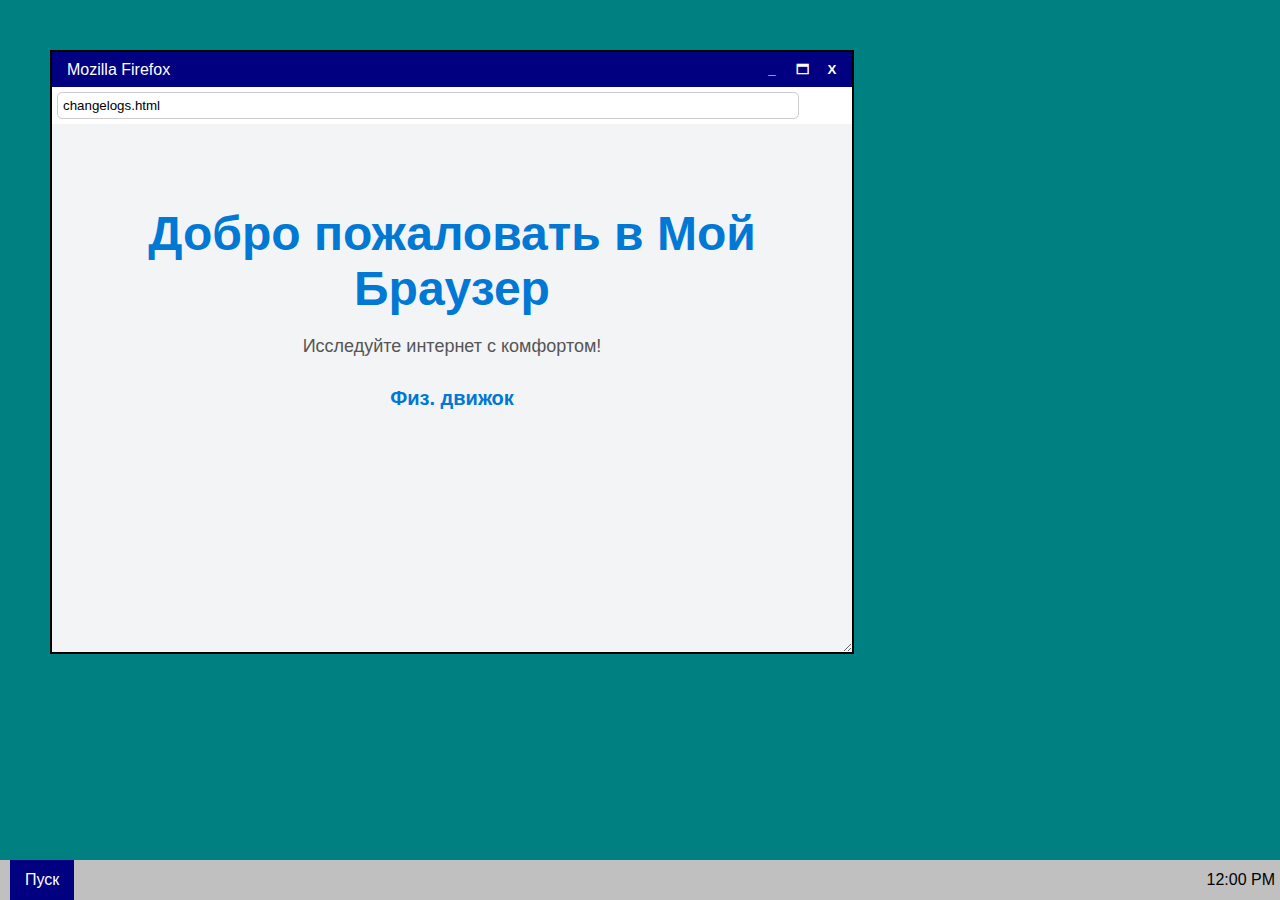
<file: index.html>
<!DOCTYPE html>
<html lang="ru">
<head>
    <meta charset="UTF-8">
    <meta name="viewport" content="width=device-width, initial-scale=1.0">
    <title>Windows XP Simulator</title>
    <link rel="stylesheet" href="style.css">
</head>
<body>
    
    <div id="boot-screen">
        <div id="loading-spinner"></div>
    </div>

    <div id="desktop">
        <!-- Иконка Firefox -->
        <div class="icon" id="firefox-icon" style="top: 100px; left: 100px;">
            <img src="firefox.ico" alt="Firefox">
            <div class="icon-label">Mozilla Firefox</div>
        </div>

        <!-- Иконка Проводника -->
        <div class="icon" id="explorer-icon" style="top: 100px; left: 200px;">
            <img src="explorer.ico" alt="Explorer">
            <div class="icon-label">Проводник</div>
        </div>

        <!-- Панель задач -->
        <div id="taskbar">
            <div id="start-button">Пуск</div>
            <div id="taskbar-windows"></div>
            <div id="clock">12:00 PM</div>
        </div>

        <!-- Меню "Пуск" -->
        <div id="start-menu">
            <div id="control-panel">Панель управления</div>
            <div id="explorer-menu">Проводник</div>
            <div id="command-prompt">Командная строка</div>
            <div id="search">Поиск</div>
            <div id="user">Пользователь</div>
        </div>

        <!-- Окно Firefox -->
        <div class="window firefox" id="firefox-window" style="display: none;">
            <div class="window-header">
                <span class="title">Mozilla Firefox</span>
                <div class="window-controls">
                    <button class="minimize-window">_</button>
                    <button class="maximize-window">🗖</button>
                    <button class="close-window">X</button>
                </div>
            </div>
            <input type="text" class="url-bar" id="url-input" value="changelogs.html">
            <div class="window-body">
                <iframe id="iframe" src="changelogs.html" frameborder="0"></iframe>
            </div>

            </div>
        <!-- Окно Проводника -->
        <div class="window explorer" id="explorer-window">
            <div class="window-header">
                <span class="title">Проводник</span>
                <div class="window-controls">
                    <button class="minimize-window">_</button>
                    <button class="maximize-window">🗖</button>
                    <button class="close-window">X</button>
                </div>
            </div>
            <div class="window-body explorer-body">
                <div class="file">Документы</div>
                <div class="file">Музыка</div>
                <div class="file">Изображения</div>
                <div class="file">Видеозаписи</div>
                <div class="file">Загрузки</div>
            </div>
        </div>
        <!-- Окно Загрузок -->
        <div class="window downloads" id="downloads-window" style="display: none;">
            <div class="window-header">
                <span class="title">Загрузки</span>
                <div class="window-controls">
                    <button class="minimize-window">_</button>
                    <button class="maximize-window">🗖</button>
                    <button class="close-window">X</button>
                </div>
            </div>
            <div class="window-body explorer-body">
                <div class="file">minecraft.exe</div>
            </div>
        </div>
        <!-- Окно Панели управления -->
        <div class="window control-panel" id="control-panel-window">
            <div class="window-header">
                <span class="title">Панель управления</span>
                <div class="window-controls">
                    <button class="minimize-window">_</button>
                    <button class="maximize-window">🗖</button>
                    <button class="close-window">X</button>
                </div>
            </div>
            <div class="window-body explorer-body">
                <div class="file">Система</div>
                <div class="file">Устройства</div>
                <div class="file">Сеть</div>
                <div class="file">Программы</div>
            </div>
        </div>

<!-- Командная строка -->
<div id="command-line" class="window">
    <div class="window-header command-line-header"> <!-- Добавлен класс для заголовка -->
        <span class="title">Командная строка</span>
        <div class="window-controls command-line-controls"> <!-- Добавлен класс для кнопок -->
            <button class="close-window">X</button>
        </div>
    </div>
    <div>Командная строка (введите команду)</div>
    <input type="text" id="command-input" style="width: 100%; color: #0f0; background-color: #000;">
    <div id="command-output"></div>
</div>




<div id="damage-report" style="display:none; position:absolute; top:10px; left:10px; color: white; background: rgba(0, 0, 0, 0.7); padding: 10px; border-radius: 5px; z-index: 3000;"></div>

    <script src="script.js"></script>
</body>
</html>
</file>
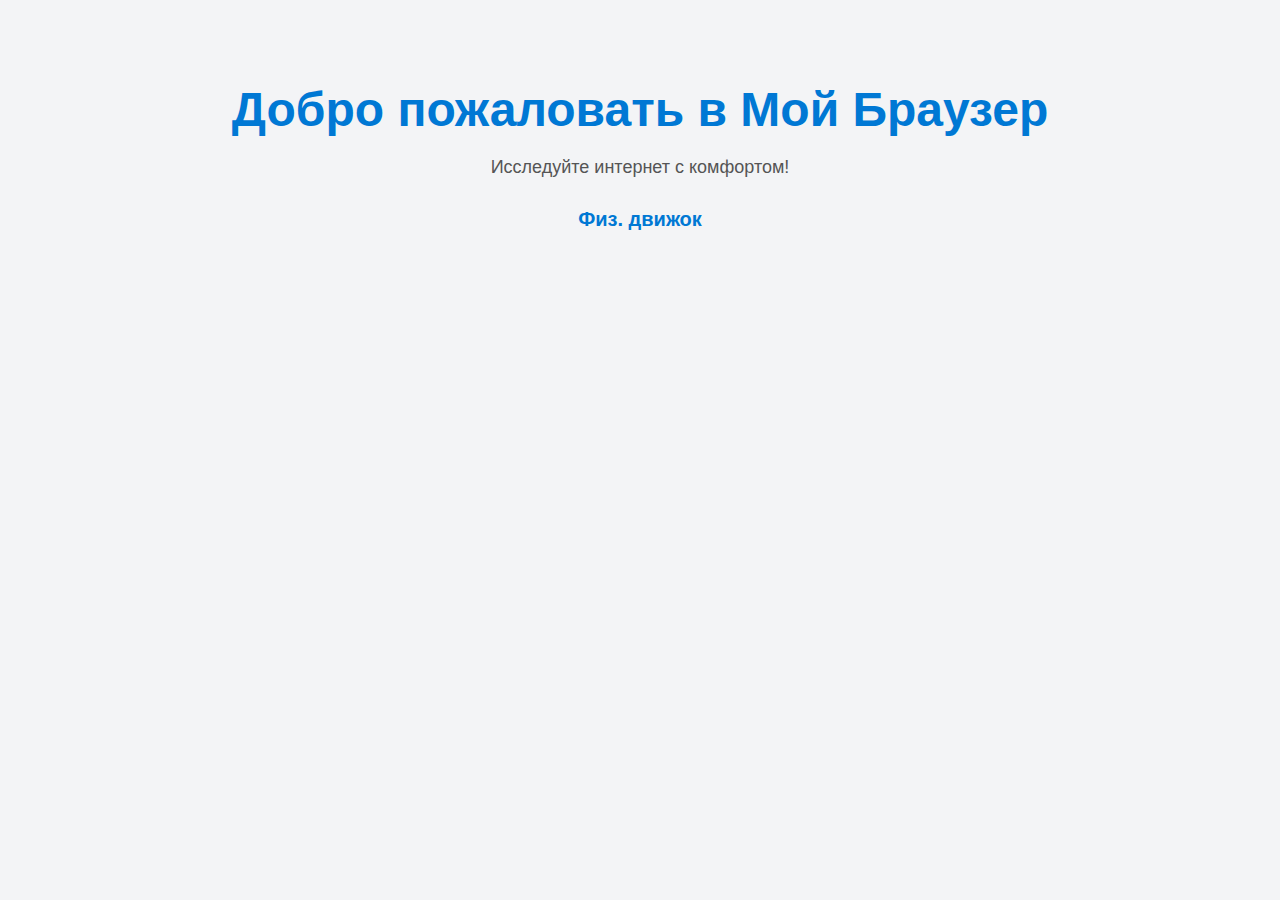
<file: changelogs.html>
<!DOCTYPE html>
<html lang="ru">
<head>
    <meta charset="UTF-8">
    <meta name="viewport" content="width=device-width, initial-scale=1.0">
    <title>Мой Браузер</title>
    <style>
        body {
            font-family: 'Segoe UI', Tahoma, Geneva, Verdana, sans-serif;
            background-color: #f3f4f6; /* Светлый фон */
            color: #333;
            text-align: center;
            margin: 0;
            padding: 50px;
        }

        h1 {
            font-size: 48px;
            margin-bottom: 20px;
            color: #0078d4; /* Цвет заголовка */
        }

        p {
            font-size: 18px;
            margin-bottom: 30px;
            color: #555; /* Цвет текста */
        }

        .links {
            margin-top: 30px;
        }

        .link {
            font-size: 20px;
            font-weight: bold; /* Жирный шрифт */
            color: #0078d4; /* Голубой цвет */
            text-decoration: none; /* Убираем подчеркивание */
            margin: 15px;
            transition: color 0.3s;
        }

        .link:hover {
            color: #005999; /* Цвет при наведении */
        }

        /* Добавление стилей для кнопки возврата на главную страницу */
        .home-button {
            margin-top: 50px;
            padding: 15px 30px;
            border: none;
            background-color: #0078d4; /* Цвет кнопки */
            color: #ffffff; /* Цвет текста */
            font-size: 16px;
            border-radius: 5px;
            cursor: pointer;
            transition: background-color 0.3s;
        }

        .home-button:hover {
            background-color: #005999; /* Цвет кнопки при наведении */
        }
    </style>
</head>
<body>
    <h1>Добро пожаловать в Мой Браузер</h1>
    <p>Исследуйте интернет с комфортом!</p>
    <div class="links">
        <a href="phys.html" class="link">Физ. движок</a>

    </div>
 
</html>
</file>
<file: style.css>
body {
    margin: 0;
    font-family: 'Tahoma', sans-serif;
    background-color: #008080; /* Цвет рабочего стола Windows XP */
    height: 100vh;
    position: relative;
    overflow: hidden;
}

#desktop {
    position: relative;
    width: 100%;
    height: 100%;
}

#taskbar {
    position: absolute;
    bottom: 0;
    width: 100%;
    background-color: #C0C0C0;
    height: 40px;
    display: flex;
    justify-content: space-between;
    align-items: center;
    padding: 0 10px;
    z-index: 1000; /* Поднимаем панель задач над окнами */
}

#start-button {
    background-color: #000080;
    color: white;
    padding: 0 15px;
    height: 100%;
    display: flex;
    align-items: center;
    cursor: pointer;
    position: relative; /* Добавлено для позиционирования меню "Пуск" */
}

#start-menu {
    display: none;
    position: absolute;
    bottom: 40px; /* Расположение меню "Пуск" над панелью задач */
    left: 0;
    background-color: #C0C0C0;
    border: 1px solid #000;
    width: 150px;
    z-index: 1001; /* Поднимаем меню над окнами */
    box-shadow: 2px 2px 5px rgba(0, 0, 0, 0.5);
}

#start-menu div {
    padding: 5px;
    cursor: pointer;
}

#start-menu div:hover {
    background-color: #a0a0a0; /* Подсветка при наведении */
}

#clock {
    padding-right: 15px;
}

#taskbar-windows {
    display: flex;
    align-items: center;
    margin-left: auto; /* Сдвигаем вкладки вправо */
}

.window {
    position: absolute;
    top: 50px;
    left: 50px;
    width: 800px;
    height: 600px;
    border: 2px solid #000;
    background-color: #fff;
    display: none;
    resize: both;
    overflow: hidden;
    z-index: 1;
}

.window-header {
    background-color: #000080;
    color: white;
    padding: 5px;
    display: flex;
    align-items: center;
    cursor: move;
    position: relative;
}

.window-header .title {
    flex-grow: 1;
    padding-left: 10px;
}

.window-controls {
    display: flex;
}

.window-controls button {
    width: 30px;
    height: 25px;
    background-color: #000080;
    color: white;
    border: none;
    cursor: pointer;
    font-weight: bold;
}

.window-controls button:hover {
    background-color: #5555ff;
}

.window-body {
    width: 100%;
    height: calc(100% - 35px); /* Учитываем высоту заголовка */
    padding: 0;
    margin: 0;
}

.window iframe {
    width: 100%;
    height: 100%;
    border: none;
}

.icon {
    position: absolute;
    display: flex;
    flex-direction: column;
    align-items: center;
    cursor: pointer;
    color: white;
}

.icon img {
    width: 48px;
    height: 48px;
}

.icon-label {
    text-align: center;
    margin-top: 5px;
    width: 80px;
    word-wrap: break-word;
}

.url-bar {
    width: calc(100% - 70px);
    padding: 5px;
    border: 1px solid #ccc;
    border-radius: 5px;
    margin: 5px;
}

/* Стиль для Проводника */
.explorer-body {
    padding: 10px;
}

.file {
    margin: 5px 0;
    cursor: pointer;
    color: #000;
}

/* Стиль для командной строки */
#command-line {
    position: absolute;
    top: 100px;
    left: 50px;
    width: 400px;
    height: 200px;
    background-color: #000;
    color: #0f0;
    padding: 10px;
    display: none;
    z-index: 2000; /* Вверху остальных окон */
    #boot-screen {
    position: fixed;
    top: 0;
    left: 0;
    width: 100%;
    height: 100%;
    background-color: #008080; /* Цвет фона загрузочного экрана */
    display: flex;
    justify-content: center;
    align-items: center;
    z-index: 10000; /* Над всеми элементами */
}

#loading-spinner {
    border: 8px solid #f3f3f3; /* Цвет фона загрузчика */
    border-top: 8px solid #3498db; /* Цвет вращающегося верхнего круга */
    border-radius: 50%;
    width: 60px;
    height: 60px;
    animation: spin 2s linear infinite;
}

@keyframes spin {
    0% { transform: rotate(0deg); }
    100% { transform: rotate(360deg); }
}

#desktop {
    display: none; /* Скрываем рабочий стол до завершения загрузки */
}
}
/* Стиль для заголовка окна */
.window-header {
background-color: #000080; /* Цвет фона заголовка */
color: white; /* Цвет текста заголовка */
padding: 5px; /* Внутренние отступы */
display: flex; /* Используем flexbox для размещения элементов */
align-items: center; /* Выравнивание по вертикали */
cursor: move; /* Курсор в виде руки при наведении */
position: relative; /* Позиционирование относительно родителя */
}

/* Кнопки управления окнами в заголовке */
.window-controls {
display: flex; /* Размещаем кнопки в одну линию */
}

/* Стиль для кнопок управления */
.window-controls button {
width: 30px; /* Ширина кнопок */
height: 25px; /* Высота кнопок */
background-color: #000080; /* Цвет фона кнопок */
color: white; /* Цвет текста кнопок */
border: none; /* Убираем рамку */
cursor: pointer; /* Курсор в виде руки при наведении */
font-weight: bold; /* Жирный шрифт */
}

/* Эффект наведения на кнопки */
.window-controls button:hover {
background-color: #5555ff; /* Цвет при наведении */
}

/* Заголовок командной строки */
#command-line {
position: absolute; /* Позиция над другими элементами */
top: 100px; /* Отступ сверху */
left: 50px; /* Отступ слева */
width: 400px; /* Ширина окна */
height: 200px; /* Высота окна */
background-color: #000; /* Цвет фона окна */
color: #0f0; /* Цвет текста окна */
padding: 10px; /* Внутренние отступы */
display: none; /* Скрыто по умолчанию */
z-index: 2000; /* Над другими окнами */
}

/* Стиль для поля ввода команды */
#command-input {
width: 100%; /* Полная ширина */
color: #0f0; /* Цвет текста */
background-color: #000; /* Цвет фона */
}

/* Стиль для заголовка окна командной строки */
.command-line-header {
background-color: #000000; /* Цвет фона заголовка командной строки (синий) */
color: white; /* Цвет текста заголовка */
padding: 5px; /* Внутренние отступы */
display: flex; /* Используем flexbox для размещения элементов */
align-items: center; /* Выравнивание по вертикали */
cursor: move; /* Курсор в виде руки при наведении */
position: relative; /* Позиционирование относительно родителя */
}

/* Кнопки управления окнами в заголовке командной строки */
.command-line-controls {
display: flex; /* Размещаем кнопки в одну линию */
}

/* Стиль для кнопок управления */
.command-line-controls button {
width: 30px; /* Ширина кнопок */
height: 25px; /* Высота кнопок */
background-color: #000000; /* Цвет фона кнопок */
color: white; /* Цвет текста кнопок */
border: none; /* Убираем рамку */
cursor: pointer; /* Курсор в виде руки при наведении */
font-weight: bold; /* Жирный шрифт */
}

/* Эффект наведения на кнопки */
.command-line-controls button:hover {
background-color: #252525; /* Цвет при наведении (темнее синий) */
}

/* Заголовок командной строки */
#command-line {
position: absolute; /* Позиция над другими элементами */
top: 100px; /* Отступ сверху */
left: 50px; /* Отступ слева */
width: 400px; /* Ширина окна */
height: 200px; /* Высота окна */
background-color: #000; /* Цвет фона окна */
color: #0f0; /* Цвет текста окна */
padding: 10px; /* Внутренние отступы */
display: none; /* Скрыто по умолчанию */
z-index: 2000; /* Над другими окнами */
}

/* Стиль для поля ввода команды */
#command-input {
width: 100%; /* Полная ширина */
color: #0f0; /* Цвет текста */
background-color: #000; /* Цвет фона */
}
.explorer-body {
    padding: 10px;
}

.file {
    margin: 5px 0;
    cursor: pointer;
    color: #000;
}
.file {
    padding: 10px;
    border: 1px solid #444;
    margin: 5px 0;
    cursor: pointer;
    transition: background-color 0.3s;
}
.file:hover {
    background-color: #444;
}
.pc-info-window {
    width: 300px;
    background-color: #C0C0C0;
    border: 2px solid #000;
    position: absolute;
    top: 100px;
    left: 100px;
    z-index: 10;
    border-radius: 8px;
    font-family: 'Tahoma';
    color: #000;
}

.window-header {
    background-color: #000080;
    color: white;
    padding: 5px;
    display: flex;
    justify-content: space-between;
    align-items: center;
}

.window-content {
    padding: 10px;
}

button {
    background-color: #FF0000;
    color: white;
    border: none;
    cursor: pointer;
    padding: 5px;
}

button:hover {
    background-color: #FF5555;
}
</file>
